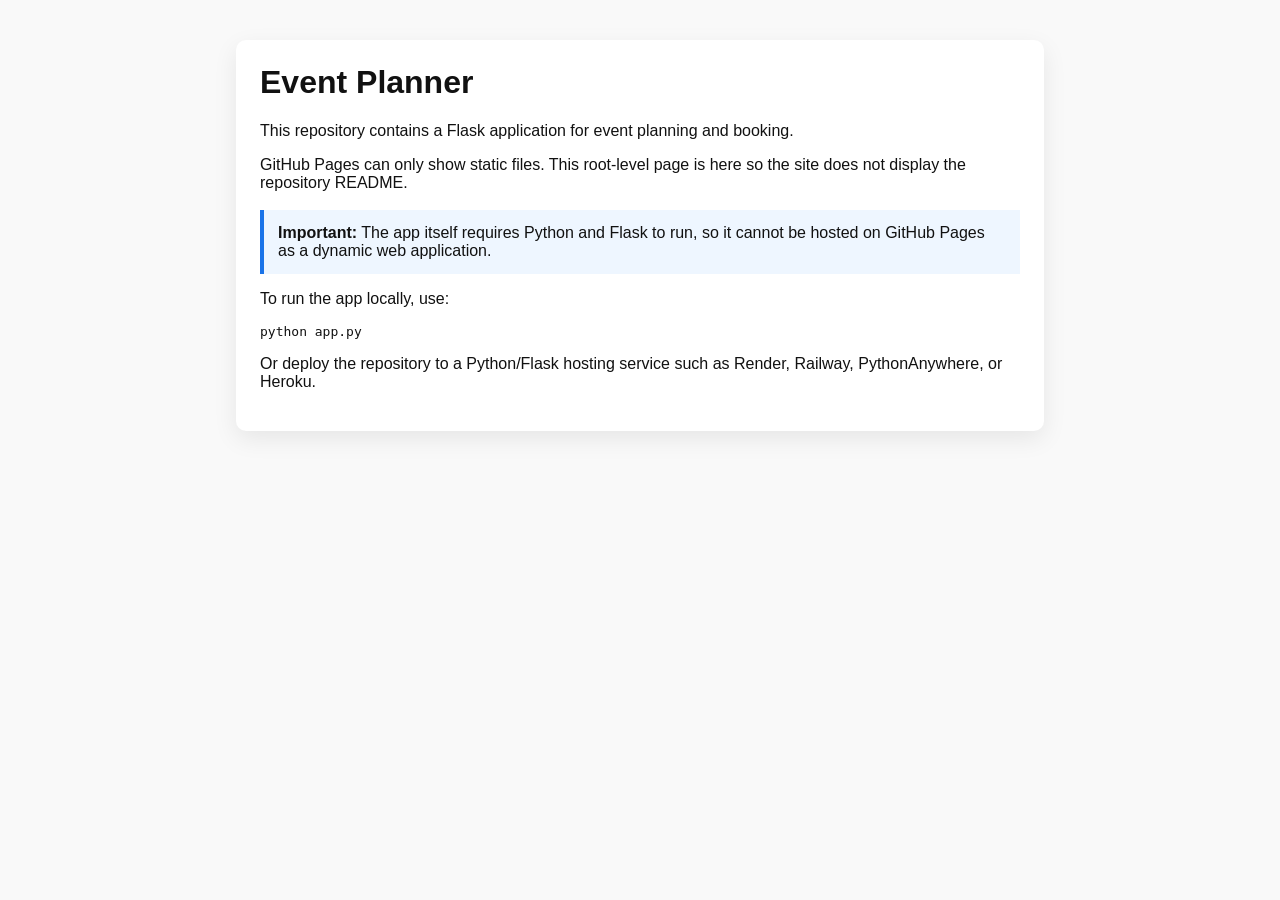
<file: index.html>
<!DOCTYPE html>
<html lang="en">
<head>
  <meta charset="UTF-8" />
  <meta name="viewport" content="width=device-width, initial-scale=1.0" />
  <title>Event Planner</title>
  <style>
    body { font-family: Arial, sans-serif; margin: 40px; background: #f9f9f9; color: #111; }
    .container { max-width: 760px; margin: auto; padding: 24px; background: #fff; border-radius: 10px; box-shadow: 0 8px 24px rgba(0,0,0,0.08); }
    h1 { margin-top: 0; }
    a { color: #1a73e8; text-decoration: none; }
    a:hover { text-decoration: underline; }
    .note { margin-top: 18px; padding: 14px; background: #eef6ff; border-left: 4px solid #1a73e8; }
  </style>
</head>
<body>
  <div class="container">
    <h1>Event Planner</h1>
    <p>This repository contains a Flask application for event planning and booking.</p>
    <p>GitHub Pages can only show static files. This root-level page is here so the site does not display the repository README.</p>
    <div class="note">
      <strong>Important:</strong> The app itself requires Python and Flask to run, so it cannot be hosted on GitHub Pages as a dynamic web application.
    </div>
    <p>To run the app locally, use:</p>
    <pre>python app.py</pre>
    <p>Or deploy the repository to a Python/Flask hosting service such as Render, Railway, PythonAnywhere, or Heroku.</p>
  </div>
</body>
</html>
</file>
